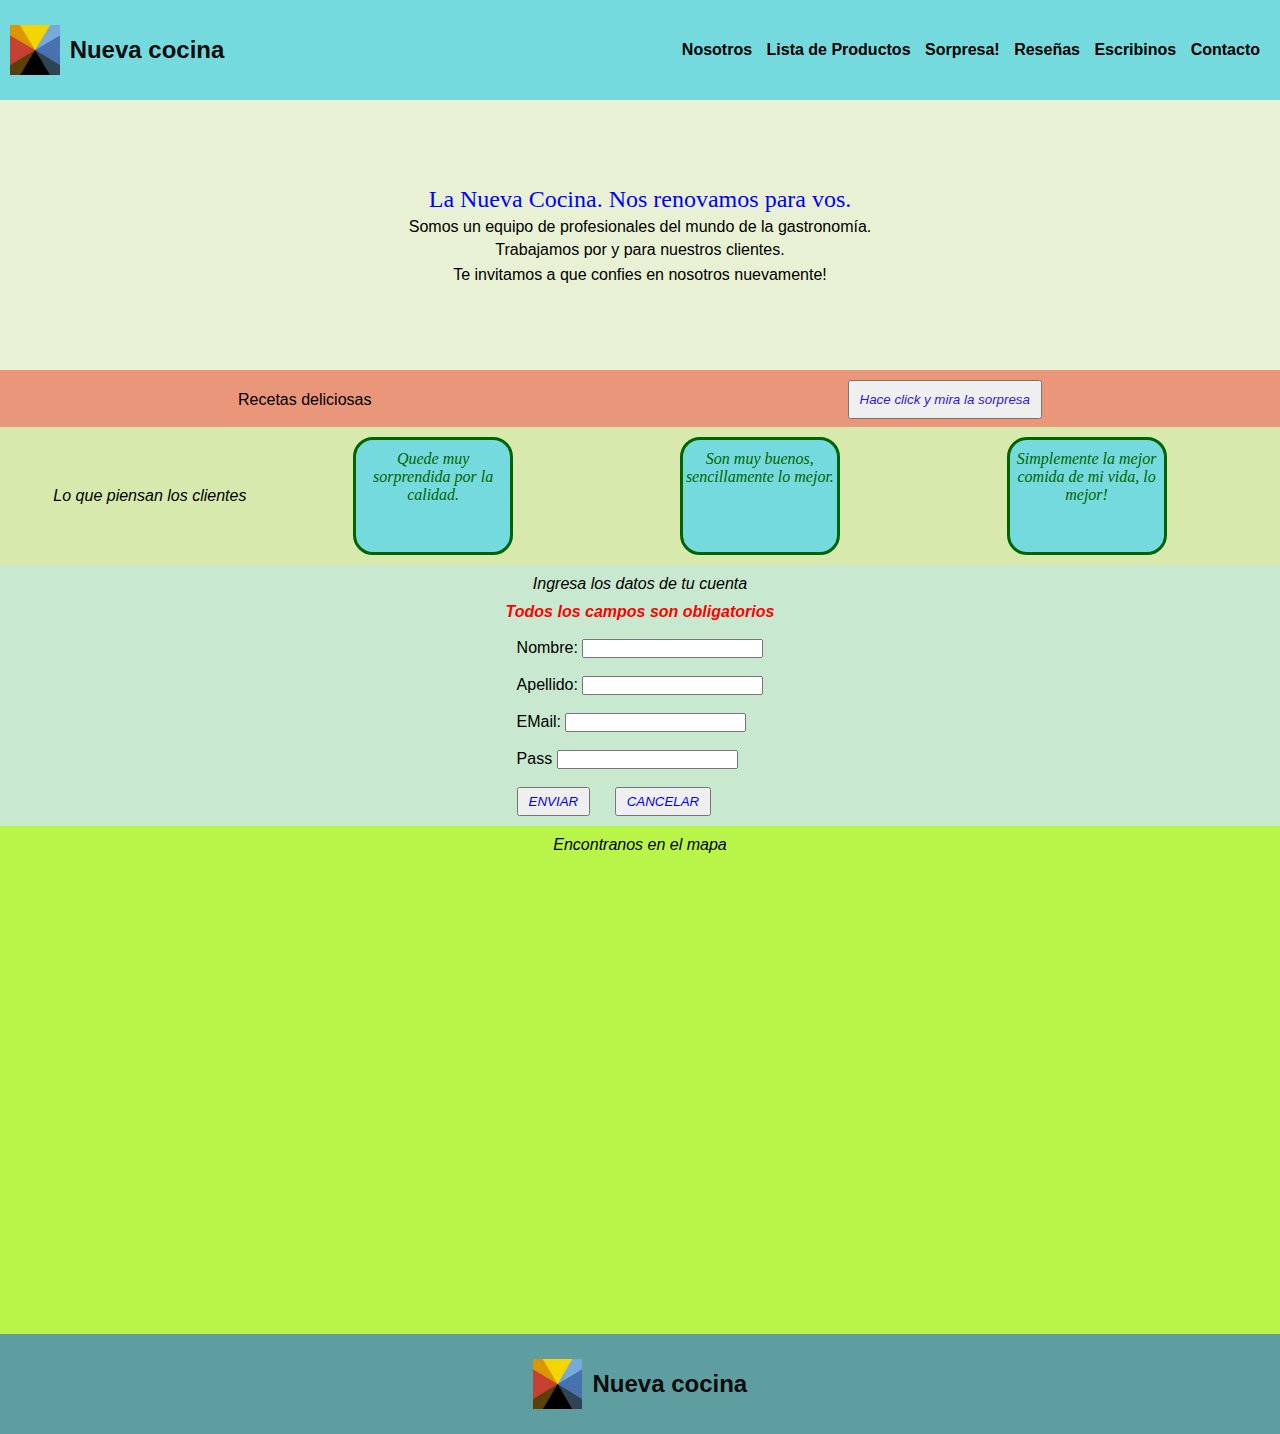
<file: index.html>
<!DOCTYPE html>
<html lang="en">
<head>
    <meta charset="UTF-8">
    <meta name="viewport" content="width=device-width, initial-scale=1.0">
    <title>Entrega FINAL</title>
    <link rel="stylesheet" href="estilos.css">

    
</head>
<body>
    <header> 
        <a href class="logo"> 
            <img src="logo.png" alt ="logo de la empresa">
            <h2>Nueva cocina</h2>
        </a>
       
        <nav>
                 <a href="#Nosotros"> Nosotros  </a>
                 <a href="lista.html">Lista de Productos</a>
                 
                 <a href="#Vos"> Sorpresa!  </a>
                <a href="#Reseñas"> Reseñas  </a>
                <a href="#Contacto"> Escribinos</a>
                <a href="#Mapa"> Contacto</a>
              
            </nav>
          
        </header>
    <main>
    <div class="Nosotros" >  
       
        <p id="primero">La Nueva Cocina. Nos renovamos para vos. </p>
       
        <p id="segundo">Somos un equipo de profesionales del mundo de la gastronomía.</p>
        <p>Trabajamos por y para  nuestros clientes.</p>
        <p id="tercero">Te invitamos a que confies en nosotros nuevamente! </p>

</div>
<div class="Vos" >  


    <p id="principal"> Recetas deliciosas</p>

    <button id="boton" class="change"> Hace click y mira la sorpresa </button>
 

  
   
</div> 
 

     <div  id="Reseñas" class="contenedorR">
        <p class=" text_con">Lo que piensan los clientes</p>
        <div  id= "text" class="rese"> Quede muy sorprendida por la calidad.</div>
        <div  id= "text" class="rese"> Son muy buenos, sencillamente lo mejor.</div>
        <div  id= "text" class="rese"> Simplemente la mejor comida de mi vida, lo mejor!</div>
      
     
    </div>
   
    <div id ="Contacto" class ="ContenedorF" >
        <p class="text_con"> Ingresa los datos de tu cuenta</p>
        
        <h4 id="importante">Todos los campos son obligatorios </h4> </br>

<form name="myForm" action="colecta.html" onsubmit="return validateForm()" method="post">
  Nombre: <input type="text" name="fname"> </br> </br>
    Apellido: <input type="text" name="fape"> </br> </br>
       EMail: <input type="email"name="fmail" > </br> </br>
           
           Pass  <input type="password" name="fpass" > </br> </br>
  <input class="btn" type="submit" value="ENVIAR">
  <input class="btn" type="reset" value="CANCELAR">
</form>
   
    </div>
    <div id ="Mapa" class="mapa" >
        <p class="text_con" >Encontranos en el mapa</p>
        <iframe src="https://www.google.com/maps/embed?pb=!1m18!1m12!1m3!1d3283.9235408824347!2d-58.47079832441467!3d-34.60609487295346!2m3!1f0!2f0!3f0!3m2!1i1024!2i768!4f13.1!3m3!1m2!1s0x95bcc9fe985d5f3f%3A0xcde55529e7bdc599!2sCantina%20Chichilo%20de%20Buenos%20Aires!5e0!3m2!1ses!2sar!4v1728792972648!5m2!1ses!2sar" width="600" height="450" style="border:0;" allowfullscreen="" loading="lazy" referrerpolicy="no-referrer-when-downgrade"></iframe>
    </div>
    <footer> 
    
            <a href="#" class="logo"> 
                <img src="logo.png" alt ="logo de la empresa">
                <h2>Nueva cocina</h2>
            </a>
           
       
              
            
      
        </footer>
        <script src="final.js"></script>
    
</body>
</html>
</file>
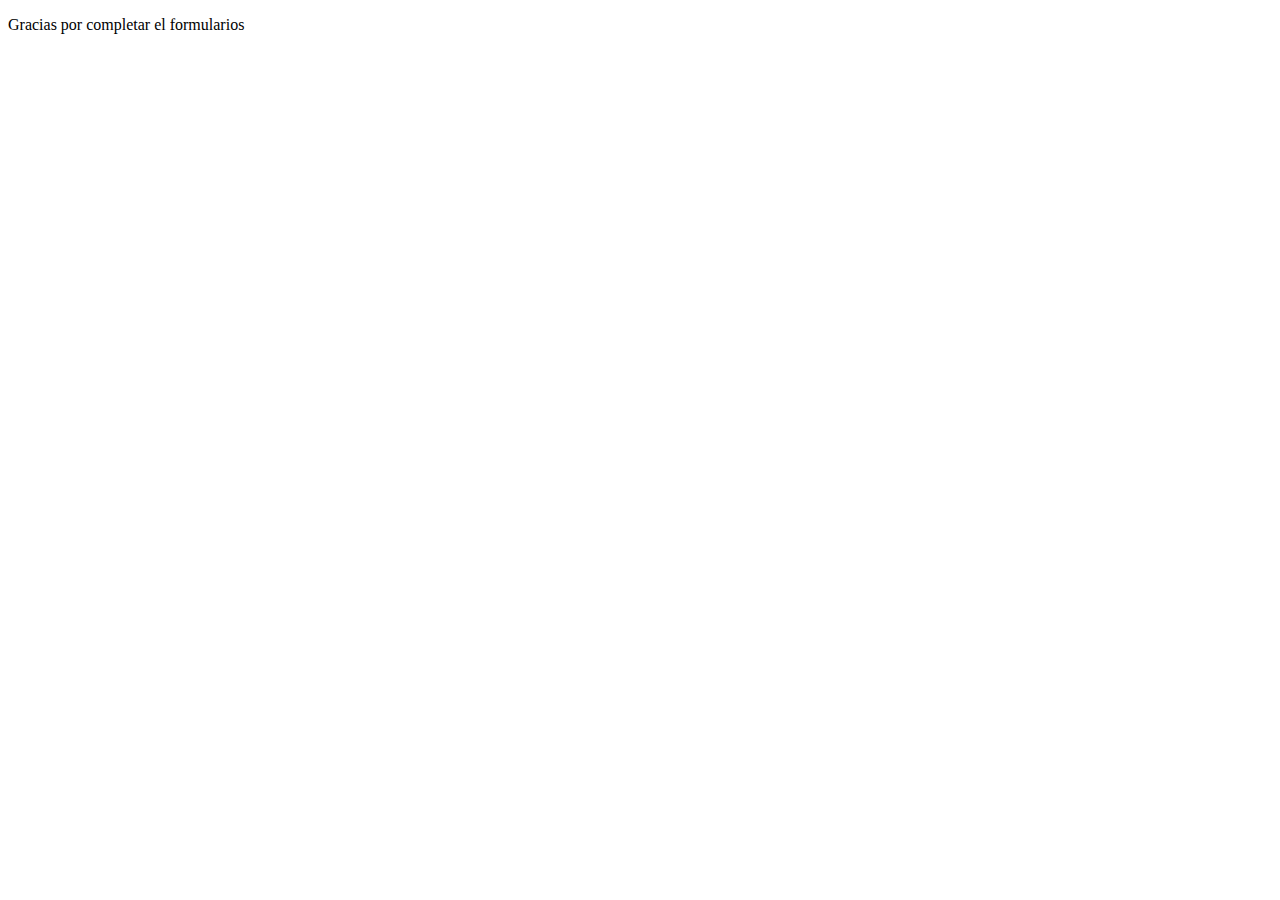
<file: colecta.html>
<!DOCTYPE html>
<html lang="en">
<head>
    <meta charset="UTF-8">
    <meta name="viewport" content="width=device-width, initial-scale=1.0">
    <title>Document</title>
</head>
<body>
    <p> Gracias por completar el formularios</p>
</body>
</html>
</file>
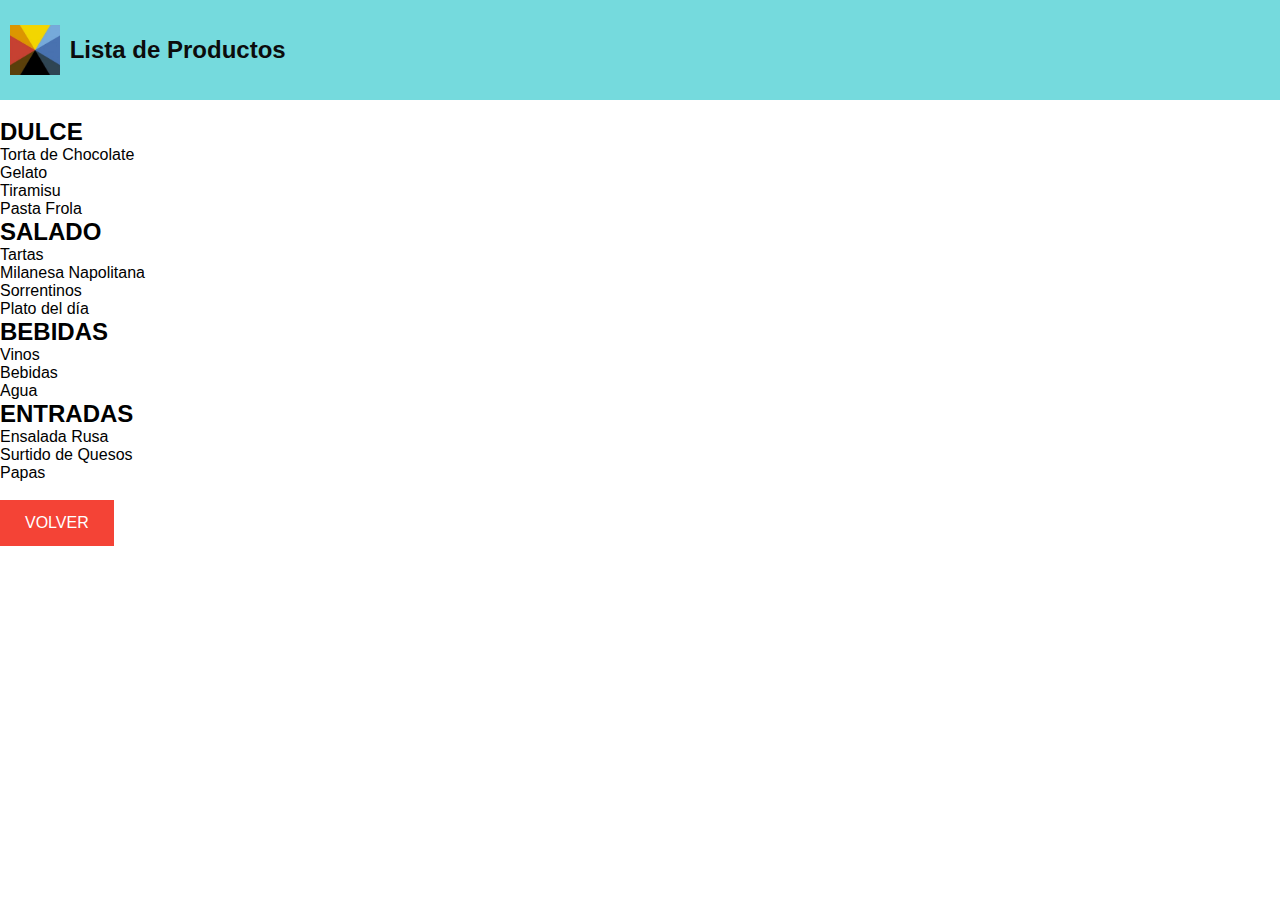
<file: lista.html>
<!DOCTYPE html>
<html>
    <link rel="stylesheet" href="estilos.css">
    <header> 
      <a href="#" class="logo"> 
          <img src="logo.png" alt ="logo de la empresa">  </img>
          <h2>Lista de Productos</h2>
      </a>
     
    
        
      </header>
   
<body>
  
</br>
 

    <p id="demo"></p> </br>
    <a  id="volver_"href="index.html" target="_blank"> VOLVER</a>

    <script>
    let x = "";
    const myObj  = {
      
      comida: [
        {name:"DULCE", models:["Torta de Chocolate", "Gelato", "Tiramisu", "Pasta Frola"]},
        {name:"SALADO", models:["Tartas", "Milanesa Napolitana","Sorrentinos", "Plato del día"]},
        {name:"BEBIDAS", models:["Vinos", "Bebidas", "Agua"]},
        {name:"ENTRADAS", models:["Ensalada Rusa","Surtido de Quesos", "Papas"] }
        
      ]
    }
    
    for (let i in myObj.comida) {
      x += "<h2>" + myObj.comida[i].name + "</h2>"; ;
      for (let j in myObj.comida[i].models) {
        x += myObj.comida[i].models[j] + "<br>";
      }
    }
    
    document.getElementById("demo").innerHTML = x;
    </script>
    

</body>
</html>
</file>
<file: estilos.css>
*{
    padding: 0;
    margin: 0;
  
}
body{
    font-family: 'Lucida Sans', 'Lucida Sans Regular', 'Lucida Grande', 'Lucida Sans Unicode', Geneva, Verdana, sans-serif;
    margin:0;
}
.prod{
    background-color: aqua;
}


header {
    display: flex;
    min-height: 80px;
    background-color: rgb(117, 218, 221);
    justify-content: space-between;
    align-items: center;
     padding:10px ;
    
}

footer {
    display: flex;
    min-height: 80px;
    background-color: rgb(117, 218, 221);
    justify-content: space-between;
    align-items: center;
     padding:10px ;
    
}

.logo{
    display: flex;
    align-items: center;
}
.logo img{
    height: 50px;
    margin-right: 10px;
   
}
.logo h2{
    color: rgb(12, 12, 12);
}
a{
    text-decoration: none;
    color:black;
}

nav a{
    font-weight: 600;
    padding-right: 10px;
}
nav a:hover{
    color: azure;
}

@media (max-width:700px){
    header{
        flex-direction: column;
    }
    contenedorR{
        flex-direction: column;
    }
    Vos{
        display:table-column;
        flex-direction: column;
    }
}
nav{
    padding: 10px 0px;
}
.Nosotros{
    background-color: rgb(232, 241, 211);
    height: 30vh;
    /* margin: 5px; */
    display: flex;
    flex-direction: column;
    justify-content: center;
    align-items: center;
}
.contenedorR{
    display: flex;
    flex-direction: row;
    justify-content: space-around;
    align-items:center;
    background-color: rgb(215, 233, 173);
  
}
.Vos{
    display: flex;
    flex-direction: row;
    justify-content: space-around;
    align-items:center;
    background-color:darksalmon;
    padding-top: 10px;
    padding-bottom: 8px;
  
}
#textA{
    border-color :blue;
    height:max-content;
    margin-bottom: 6px;
    padding-top: 4px;
    padding-bottom: 4px;
    padding-left: 4px;
    

}
#importante{
    color: red;
    text-decoration: double;
    font-style: italic;
}
#lista{
   margin: 10px;
   pad: 10px;
   color: rgb(199, 32, 180);
   font-family: Cambria, Cochin, Georgia, Times, 'Times New Roman', serif;    

}

#volver_{
    background-color: #f44336;
    color: white;
    padding: 14px 25px;
    text-align: center;
    text-decoration: none;
    display: inline-block;
}



.change{
    color: rgb(46, 23, 222);
    text-decoration: dashed;
    padding: 10px;
    font-style: italic;
}
#form_validate{
    color: rgb(222, 36, 7);
    text-transform:uppercase;
    padding: 10px;
    margin-bottom: 10px;

}
.btn{
    color:blue;
    padding-left: 10px;
    padding-top: 5px;
    padding-bottom: 5px;
    margin-bottom: 10px;
    padding-right: 10px;
    align-items: center;
    margin-right: 20px;
    font-style: italic;
}
.ContenedorF{
    display: flex;
    flex-direction: column;
    justify-content: center;
    align-items:center;
    background-color: rgb(200, 233, 207);
    /* margin-top: 10px; */
    /* margin-bottom: 8px; */
  
}
.mapa{
    display: flex;
    flex-direction: column;
    justify-content: center;
    align-items:center;
    background-color: rgb(185, 245, 73);
    padding-bottom: 20px;
    
    
  
}
#contacto{
    margin-top: 10px;
    margin-bottom: 10px;
}
.text_con{
    font-style: italic;
    margin-top: 10px;
    margin-bottom: 10px;
    
}


.rese{
    background-color:  rgb(117, 218, 221);
    height: 100px;
    width: 150px;
    border: solid;
    border-radius: 20px;
    margin-right:60px;
    text-align: center;
    padding: 2px;
    padding-top: 10px;
    margin-top: 10px;
    margin-bottom: 10px;
    
}
#text{
    font-family:cursive;
    font-style: italic;
    color: darkgreen;
}
#primero{
    font-family: Cambria, Cochin, Georgia, Times, 'Times New Roman', serif;
    color: blue;
    font-size:x-large;
    margin-bottom: 5px;
}

#segundo{
    margin-bottom: 5px;
}
#tercero{
    margin-top: 7px;

}
.mapa{
    display: flex;
}
iframe{
    width: 80%;
    justify-content: center;
    align-items: center;

}


footer{
    background-color: cadetblue;
    display: flex;
    flex-direction: row;
    justify-content: center;
    align-items: center;
}
</file>
